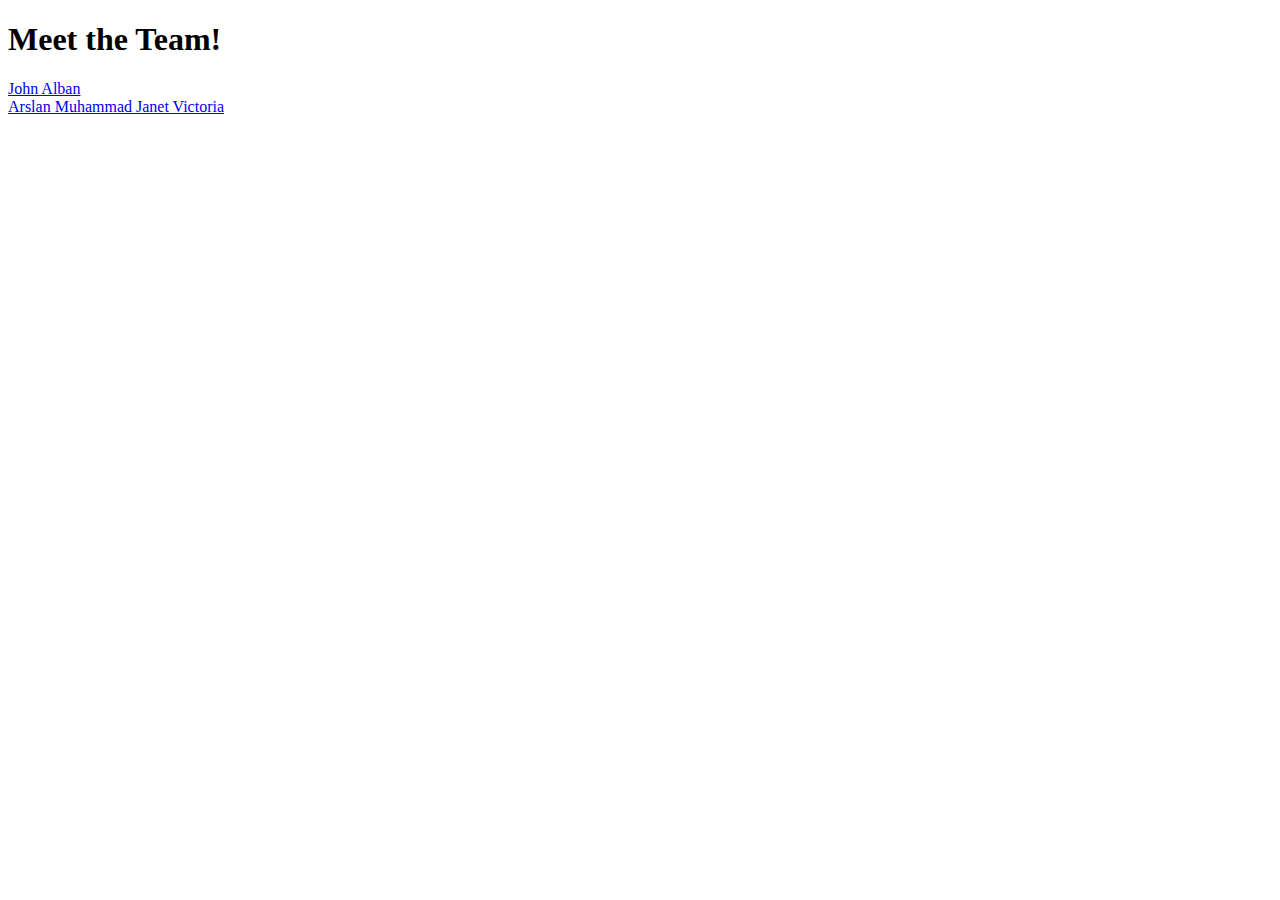
<file: index.html>
<!DOCTYPE html>
<html>

<!-- Head is where you put any links or technical things you'll need your html document to have
for now just copy and paste the ones I have, they're the default minimum you need for a web page-->
    <head>
        <meta charset="UTF-8">  <!-- tells the document to use standard character set -->
        <meta name="viewport" content="width=device-width, initial-scale=1.0"> <!-- displays site properly based on user's device -->


        <title>Group 7</title> <!-- title for the webpage, You'll see this on the tab on top of your browser-->
    </head>




    <!-- This is where the main content of your page goes. if it's what you want people to see, put it here.-->
    <body>
        <h1>Meet the Team!</h1> <!--this is heading, one of the many ways to display text in a html document, you can read about more ways
        in the documentation under "HTML Headings and HTML Paragraphs"-->




        <a href="John.html"> John Alban </a>  <!-- this "a" tag is what you'll use to link to other pages, you can read more about it in the documentation
        under "HTML <a> Tag"-->
            <br>
        <a href="Arslan.html"> Arslan Muhammad </a> 
        <a href="Janet.html">Janet Victoria </a>
    </body>



</html>
</file>
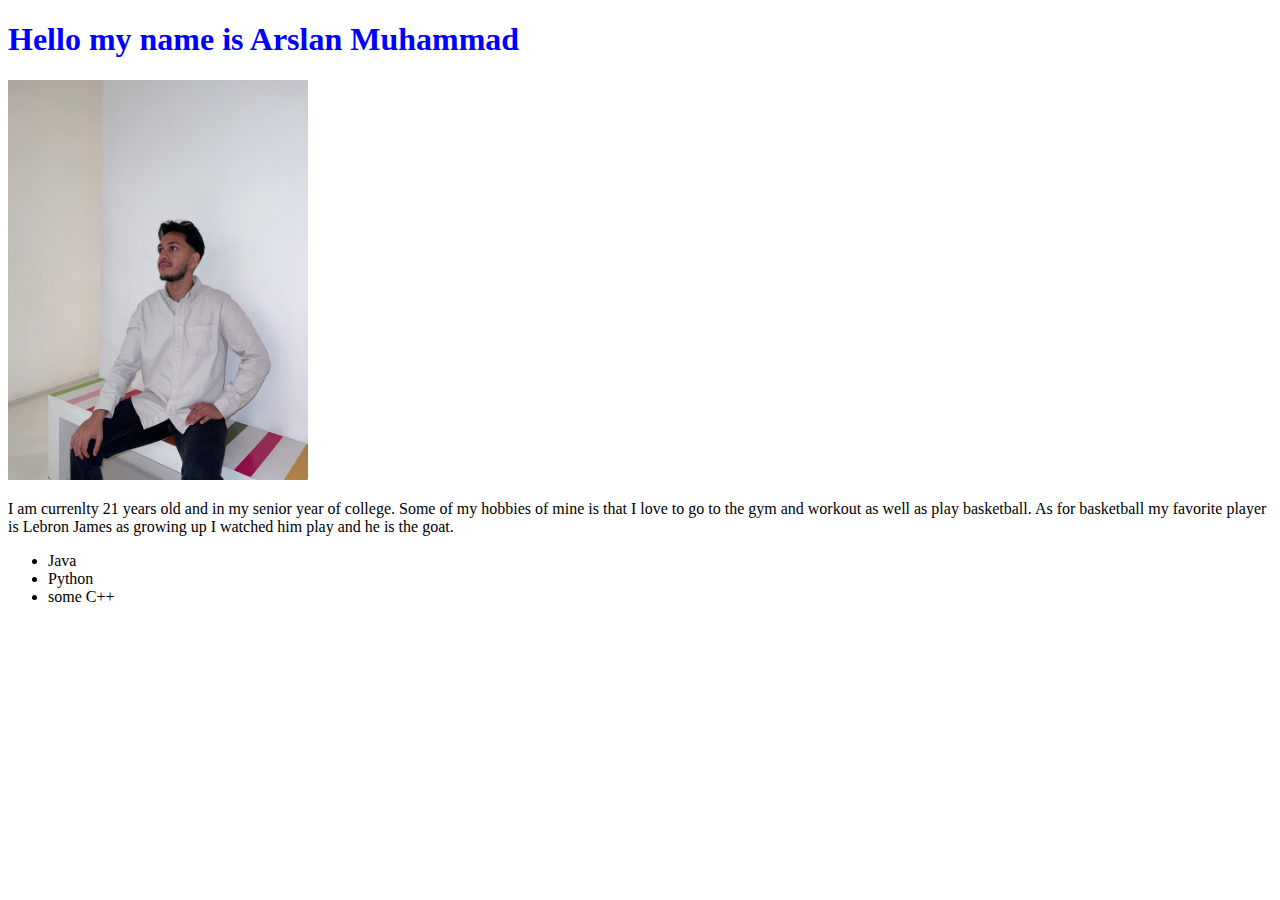
<file: Arslan.html>
<!DOCTYPE html>
<html>
    <head>
        <meta charset="UTF-8">  
        <meta name="viewport" content="width=device-width, initial-scale=1.0">
        <link rel="stylesheet" href="styles.css">
        <title>Arslan</title>
    </head>

    <body>
        <h1 class="intro"> Hello my name is Arslan Muhammad</h1>
        <img src="images/picture of me.JPG" alt="A picture of myself">
        <p> I am currenlty 21 years old and in my senior year of college. Some of my hobbies of mine is that I love to go to the gym and workout as well as play basketball. As for basketball my favorite player is Lebron James as growing up I watched him play and he is the goat. </p>
        <ul>
            <li>Java</li>
            <li>Python</li>
            <li>some C++</li>
          </ul>
    </body>
</html>
</file>
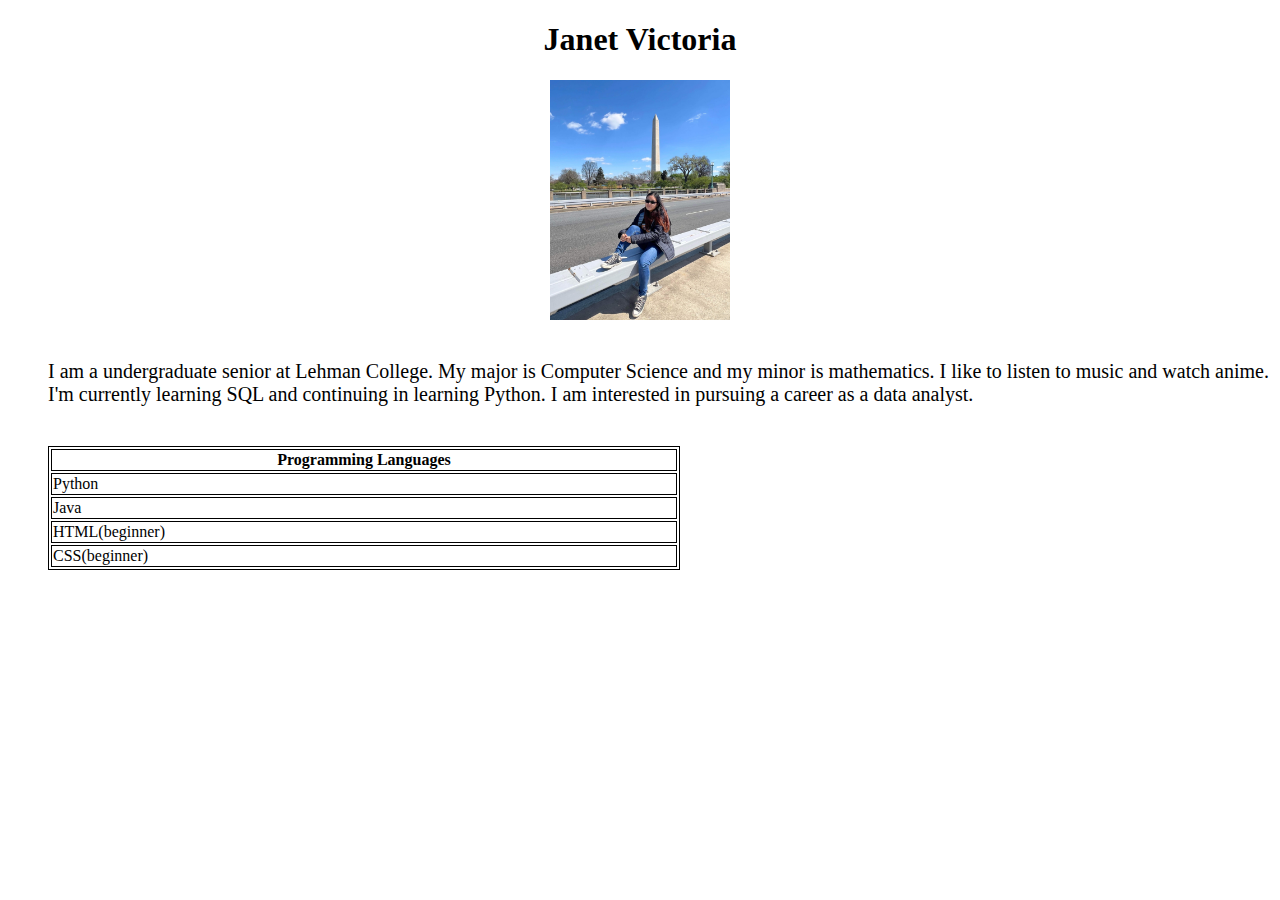
<file: Janet.html>
<!DOCTYPE html>
<html>
    <head>
        <meta charset="UTF-8">  
        <meta name="viewport" content="width=device-width, initial-scale=1.0"> 
        <link rel="stylesheet" href="Janet_styles.css">
        
        <title>Group 7</title>
    </head>

    <body>
        <h1>Janet Victoria</h1>
        <img src="images/Janet's image.jpg">
        <p>I am a undergraduate senior at Lehman College. My major is Computer Science 
           and my minor is mathematics. I like to listen to music and watch anime.
           I'm currently learning SQL and continuing in learning Python.
           I am interested in pursuing a career as a data analyst.
        </p>
        <table>
            <tr>
              <th>Programming Languages</th>
            </tr>
            <tr>
              <td>Python</td>
              </tr>
              <td>Java</td>
            </tr>
              <td>HTML(beginner)</td>
              <tr>
              <td>CSS(beginner)</td>
            </tr>
        </table>
    </body>
</html>
</file>
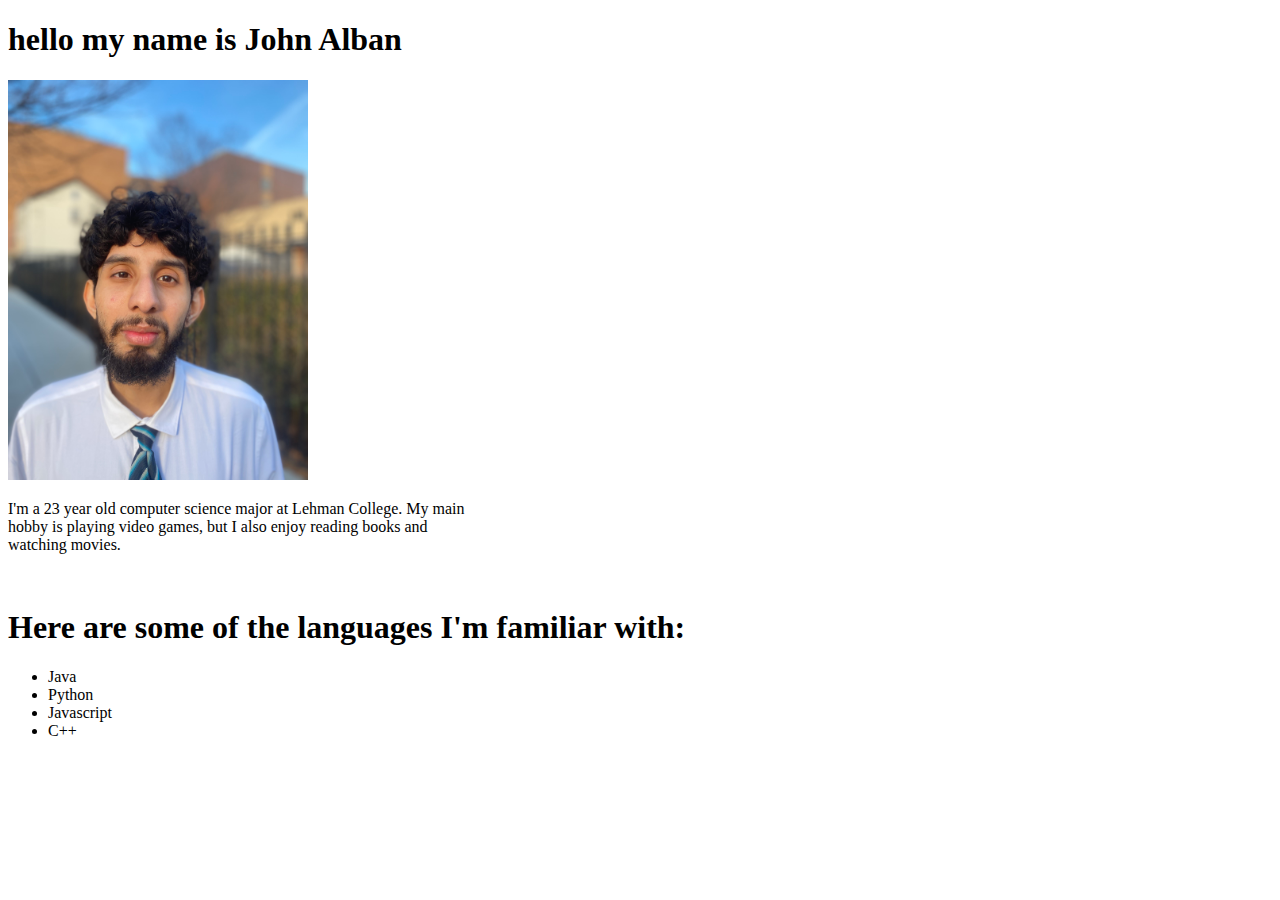
<file: John.html>
<!DOCTYPE html>
<html>
    <head>
        <meta charset="UTF-8">  
        <meta name="viewport" content="width=device-width, initial-scale=1.0">
        <link rel="stylesheet" href="styles.css"> 

        
        <title>Group 7</title>
    </head>
    <div class="container">
    <body>
        <h1>hello my name is John Alban </h1>

        <img src="images/JohnAlban_headshot.jpg" alt="picture of John">

        <p> I'm a 23 year old computer science major at Lehman College. My main <br>
            hobby is playing video games, but I also enjoy reading books and <br>
            watching movies. </p>
        

        <br>

        <h1> Here are some of the languages I'm familiar with:</h1>

        <ul>
            <li>Java</li>
            <li>Python</li>
            <li>Javascript</li>
            <li>C++</li>
          </ul>
    </body>

    </body>
</div>
</html>
</file>
<file: styles.css>
img {
    height: 400px;
    width:  300px;
}

.intro {
    color: blue;
}
</file>
<file: Janet_styles.css>
h1{
    text-align: center;
}
img{
    display: block;
    margin-left: auto;
    margin-right: auto;
    width: 180px;
    height: auto;
}
p{
    font-family: 'Times New Roman';
    font-size: 20px;
    margin-left: 40px;
    margin-top: 40px;
    
}
table,th,td {
    border: 1px solid black;
    
}
table{
    width: 50%;
    margin-left: 40px;
    margin-top: 40px;
}
</file>
